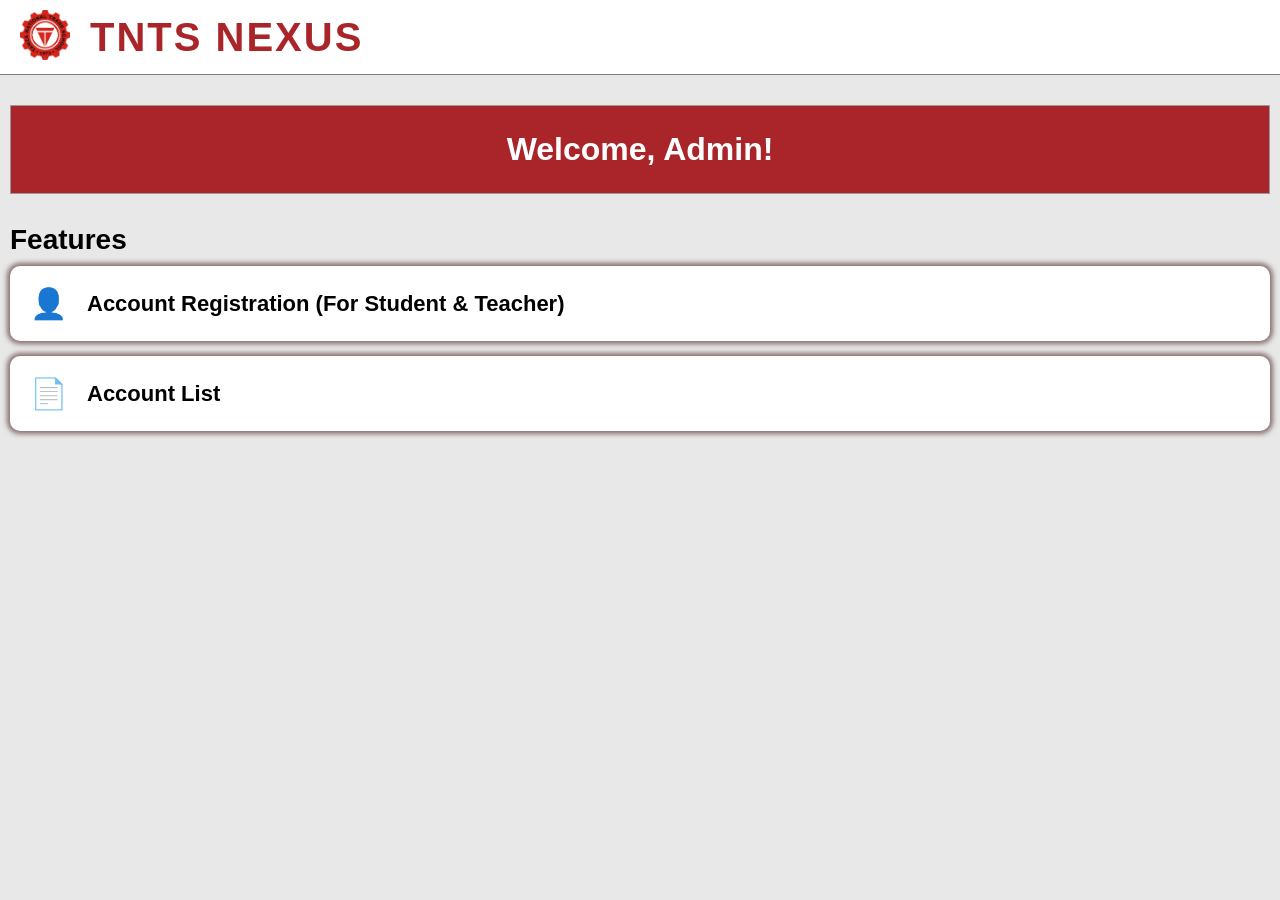
<file: index.html>
<!DOCTYPE html>
<html>
<head>
    <title>TNTS NEXUS - Home</title>
    <link rel="stylesheet" href="style.css">
    <link rel="stylesheet" href="https://typekit.net">
</head>
<body>
<header class="navbar">
            <div><img src="logo.png" alt="TNTS" width="50px" height="50px"></div>
            <h1>TNTS NEXUS</h1>
        </header>

    <div class="welcome-banner">Welcome, Admin!</div>

    <h2>Features</h2>
    <a href="student_reg.html" class="feature-link">
        <span style="font-size: 30px;">👤</span> Account Registration (For Student & Teacher)
    </a>
    <a href="account_list_placeholder.html" class="feature-link">
        <span style="font-size: 30px;">📄</span> Account List
    </a>
</body>
</html>
</file>
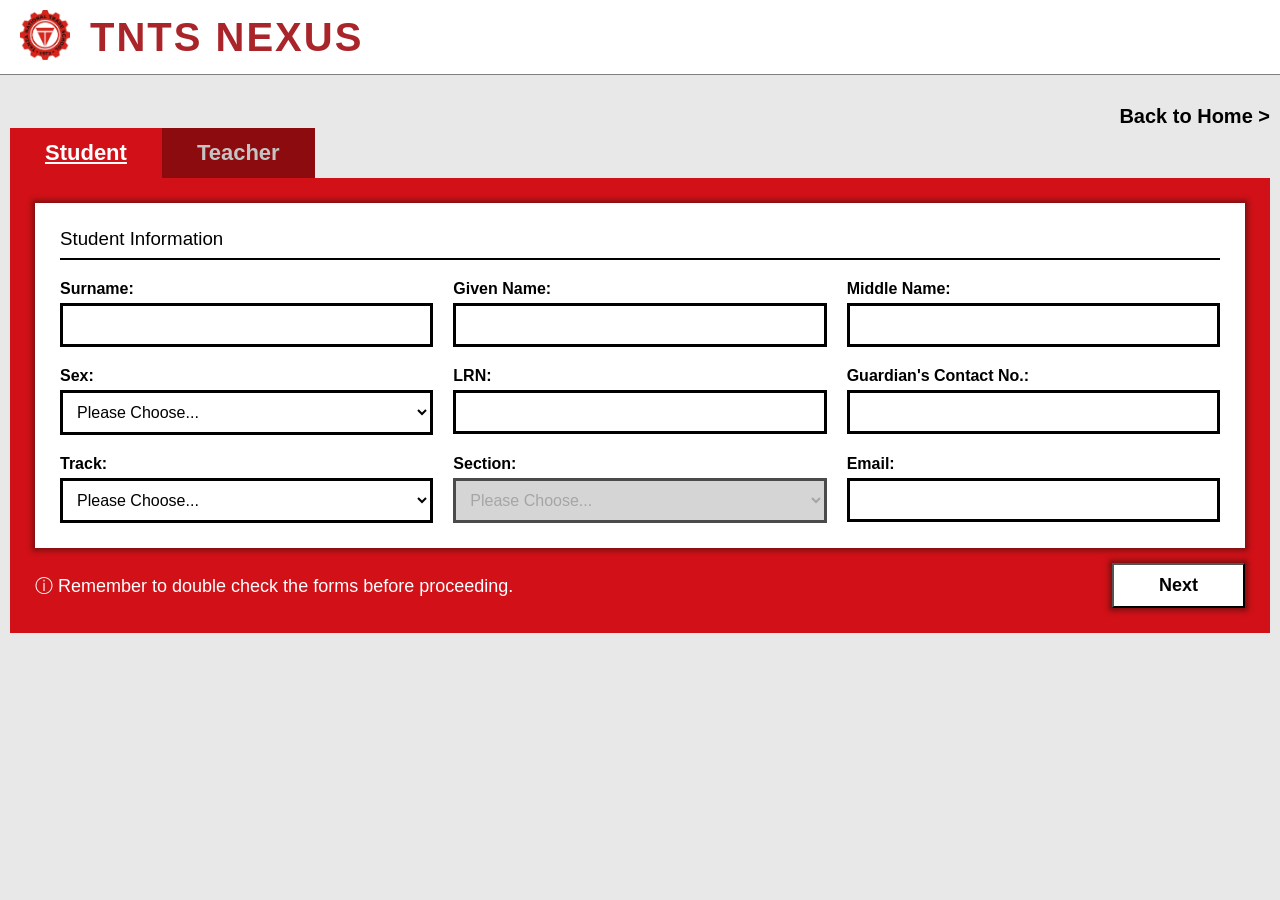
<file: student_reg.html>
<!DOCTYPE html>
<html>
<head>
    <title>Student Registration</title>
    <link rel="stylesheet" href="style.css">
</head>
<body>
   <header class="navbar">
            <div><img src="logo.png" alt="TNTS" width="50px" height="50px"></div>
            <h1>TNTS NEXUS</h1>
        </header>
    
    <a href="index.html" class="back-btn">Back to Home ></a>
</div>
    <div class="tab-row">
        <a href="student_reg.html" class="tab-item tab-selected">Student</a>
        <a href="teacher_reg.html" class="tab-item tab-unselected">Teacher</a>
    </div>

  <div class="outer-frame">
   
    <div id="input-section" class="inner-form">
        <h3 style="border-bottom: 2px solid black; padding-bottom: 8px;">Student Information</h3>
        <div class="form-grid">
            
            <div class="field"><label>Surname:</label><input type="text" id="in-surname"></div>
            <div class="field"><label>Given Name:</label><input type="text" id="in-given"></div>
            <div class="field"><label>Middle Name:</label><input type="text" id="in-middle"></div>

            
            <div class="field">
                <label>Sex:</label>
                <select id="in-sex">
                    <option value="">Please Choose...</option>
                    <option value="Male">Male</option>
                    <option value="Female">Female</option>
                </select>
            </div>
            <div class="field"><label>LRN:</label><input type="text" id="in-lrn"></div>
            <div class="field"><label>Guardian's Contact No.:</label><input type="text" id="in-contact"></div>

       
            <div class="field">
                <label>Track:</label>
                <select id="trackSelect" onchange="toggleSection()">
                    <option value="">Please Choose...</option>
                    <option value="Academic">Academic</option>
                    <option value="TVL">TVL</option>
                </select>
            </div>
            <div class="field">
                <label>Section:</label>
                <select id="sectionSelect" class="locked" disabled>
                    <option value="">Please Choose...</option>
                    <option value="Section A">Section A</option>
                    <option value="Section B">Section B</option>
                </select>
            </div>
            <div class="field"><label>Email:</label><input type="email" id="in-email"></div>
        </div>
    </div>

    
    <div id="confirm-section" class="inner-form hidden">
        <h3 style="border-bottom: 2px solid black; padding-bottom: 8px;">Student Information</h3>
        <div class="confirm-grid" id="confirm-data">
        </div>
    </div>

    <div class="footer-bar">
        <div style="display: flex; align-items: center; gap: 10px;">
            <span>ⓘ Remember to double check the forms before proceeding.</span>
        </div>
        <div>
            <button class="next-btn hidden" id="back-to-form" onclick="showForm()">Back</button>
            <button class="next-btn" id="main-next-btn" onclick="showConfirmation()">Next</button>
        </div>
    </div>
</div>


<div id="success-modal" class="modal-overlay">
    <div class="modal-content">
        <h2>Account Created Successfully!</h2>
        <p>Please check if the information is correct before exiting the tab.</p>
        <button class="ok-btn" onclick="closeModal()">OK</button>
    </div>
</div>
<script src="script.js"></script>
<body>
<html>
</file>
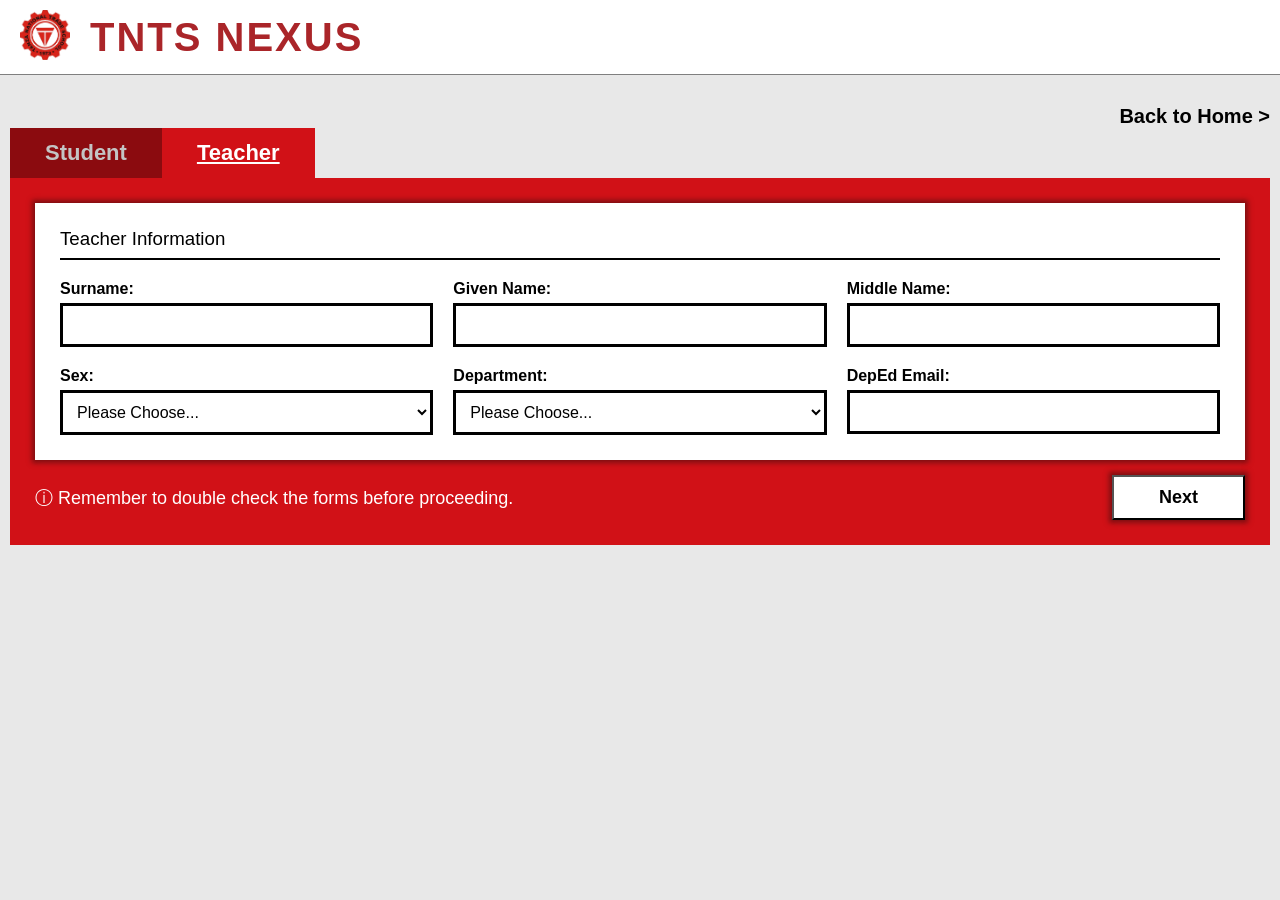
<file: teacher_reg.html>
<!DOCTYPE html>
<html>
<head>
    <title>Teacher Registration</title>
    <link rel="stylesheet" href="style.css">
</head>
<body>
<header class="navbar">
            <div><img src="logo.png" alt="TNTS" width="50px" height="50px"></div>
            <h1>TNTS NEXUS</h1>
        </header>
  
    <a href="index.html" class="back-btn">Back to Home ></a>
</div>

    <div class="tab-row">
        <a href="student_reg.html" class="tab-item tab-unselected">Student</a>
        <a href="teacher_reg.html" class="tab-item tab-selected">Teacher</a>
    </div>

<div class="outer-frame">
    <div id="input-section" class="inner-form">
        <h3 style="border-bottom: 2px solid black; padding-bottom: 8px;">Teacher Information</h3>
        <div class="form-grid">
            <div class="field"><label>Surname:</label><input type="text" id="t-surname"></div>
            <div class="field"><label>Given Name:</label><input type="text" id="t-given"></div>
            <div class="field"><label>Middle Name:</label><input type="text" id="t-middle"></div>
            
            <div class="field">
                <label>Sex:</label>
                <select id="t-sex">
                    <option value="">Please Choose...</option>
                    <option value="Male">Male</option>
                    <option value="Female">Female</option>
                </select>
            </div>
            <div class="field">
                <label>Department:</label>
                <select id="t-dept">
                    <option value="">Please Choose...</option>
                    <option value="English Department">English Department</option>
                    <option value="IT Department">IT Department</option>
                </select>
            </div>
            <div class="field"><label>DepEd Email:</label><input type="email" id="t-email"></div>
        </div>
    </div>

  
    <div id="confirm-section" class="inner-form hidden">
        <h3 style="border-bottom: 2px solid black; padding-bottom: 8px;">Teacher Information</h3>
        <div class="confirm-grid" id="confirm-data-teacher">
      
        </div>
    </div>

    <div class="footer-bar">
        <span>ⓘ Remember to double check the forms before proceeding.</span>
        <div>
            <button class="next-btn hidden" id="back-to-form" onclick="showForm()">Back</button>
            <button class="next-btn" id="main-next-btn" onclick="showTeacherConfirmation()">Next</button>
        </div>
    </div>
</div>


<div id="success-modal" class="modal-overlay">
    <div class="modal-content">
        <h2>Account Created Successfully!</h2>
        <p>Please check if the information is correct before exiting the tab.</p>
        <button class="ok-btn" onclick="closeModal()">OK</button>
    </div>
</div>
<script src="script.js"></script>
</body>
</html>
</file>
<file: style.css>
:root {
    --bg-white: #ffffff;
    --light-gray: #c4c4c4;
    --dark-gray: #7a7a7a;       
    --extra-dark-gray: #555555; 
    --border-thick: 3px solid #000000;  

}

* {
    box-sizing: border-box;
    margin: 0;
    padding: 0;
    font-family: "aileron", sans-serif;
    font-weight: 400; /* Regular */
    font-style: normal;
}


body {
    margin: 0;
    padding: 0px;
    background-color: #e8e8e8;
}


.navbar {
    display: flex;
    align-items: center;
    gap: 20px;
    margin-bottom: 30px;
    background-color: white;
    padding: 10px 20px;
    border-bottom: 1px solid rgba(0, 0, 0, 0.5);
    color:#aa2529;
}

h1 {
    font-size: 2.5rem;
    font-weight: 700;
    letter-spacing: 2px;
}

h2{
    margin: 10px;
    font-size: 28px;
    font-weight: bold;
}
.back-btn {
    text-decoration: none;
    color: black;
    font-weight: bold;
    font-size: 20px;
    display: flex;
    justify-content: end;
    padding-right: 10px;
}


.welcome-banner {
    margin: 10px;
    background: #aa2529;
    border: 1px solid #999;
    padding: 25px;
    text-align: center;
    font-size: 32px;
    font-weight: bold;
    margin-bottom: 30px;
    color:white
}

.feature-link {
    margin: 10px;
    display: flex;
    align-items: center;
    background: white;
    box-shadow: 0px 0px 5px 3px rgba(59, 13, 13, 0.548);
    padding: 20px;
    margin-bottom: 15px;
    text-decoration: none;
    color: black;
    font-weight: bold;
    font-size: 22px;
    gap: 20px;
    border-radius: 10px;
}


.tab-row { 
    margin-left: 10px;
    display: flex; 
}

.tab-item {
    padding: 12px 35px;
    font-size: 22px;
    font-weight: bold;
    text-decoration: none;
    border: none;
    transition: background 0.2s; 
}


.tab-selected { 
    background: #d11117; 
    color: white; 
    text-decoration: underline; 
}


.tab-unselected { 
    background: #8b0b0f; 
    color: #c4c4c4; 
}

.outer-frame { background: #d11117; padding: 25px; margin-left: 10px; margin-right: 10px; }
.inner-form { background: white; box-shadow: 0px 0px 5px 3px rgba(59, 13, 13, 0.548); padding: 25px; }
.form-grid {
    display: grid;
    grid-template-columns: repeat(3, 1fr);
    gap: 20px;
    margin-top: 20px;
}

.field label { 
    display: block; 
    font-weight: bold; 
    margin-bottom: 5px; 
}


.field input, 
.field select {
    width: 100%;        
    display: block;     
    padding: 10px;
    border: var(--border-thick);
    font-size: 16px;
    box-sizing: border-box; 
    background-color: white;
}


.field select.locked {
    background-color: var(--light-gray);
    cursor: not-allowed;

}

.footer-bar {
    display: flex;
    justify-content: space-between;
    align-items: center;
    margin-top: 15px;
    color: white;
    font-style: italic;
    font-size: 18px;
}

.next-btn {
    background: white;
    box-shadow: 0px 0px 5px 3px rgba(59, 13, 13, 0.548);
    padding: 10px 45px;
    font-weight: bold;
    font-size: 18px;
    cursor: pointer;
}

.confirm-grid {
    display: grid;
    grid-template-columns: 200px 1fr;
    gap: 10px 20px;
    margin-left: 40px;
    margin-top: 20px;
}

.confirm-label { font-weight: bold; font-size: 18px; }
.confirm-value { font-size: 18px; margin-bottom: 10px; }

.copy-row { display: flex; align-items: center; gap: 10px; }
.copy-btn { 
    font-size: 14px; 
    cursor: pointer; 
    background: none; 
    border: none; 
    text-decoration: underline; 
}


.modal-overlay {
    display: none; 
    position: fixed;
    top: 0; left: 0; width: 100%; height: 100%;
    background: rgba(0, 0, 0, 0.5); 
    z-index: 1000;
    justify-content: center;
    align-items: center;
}

.modal-content {
    background: white;
    border: var(--border-thick);
    border-radius: 10px;
    padding: 40px;
    text-align: center;
    max-width: 500px;
    box-shadow: 10px 10px 0px rgba(0,0,0,0.2);
}

.modal-content h2 { font-size: 32px; margin-top: 0; }
.ok-btn {
    background: #8b0b0f;
    border: var(--border-thick);
    padding: 10px 60px;
    font-size: 20px;
    font-weight: bold;
    cursor: pointer;
    margin-top: 20px;
    color:white;
}


.hidden { display: none !important; }
</file>
